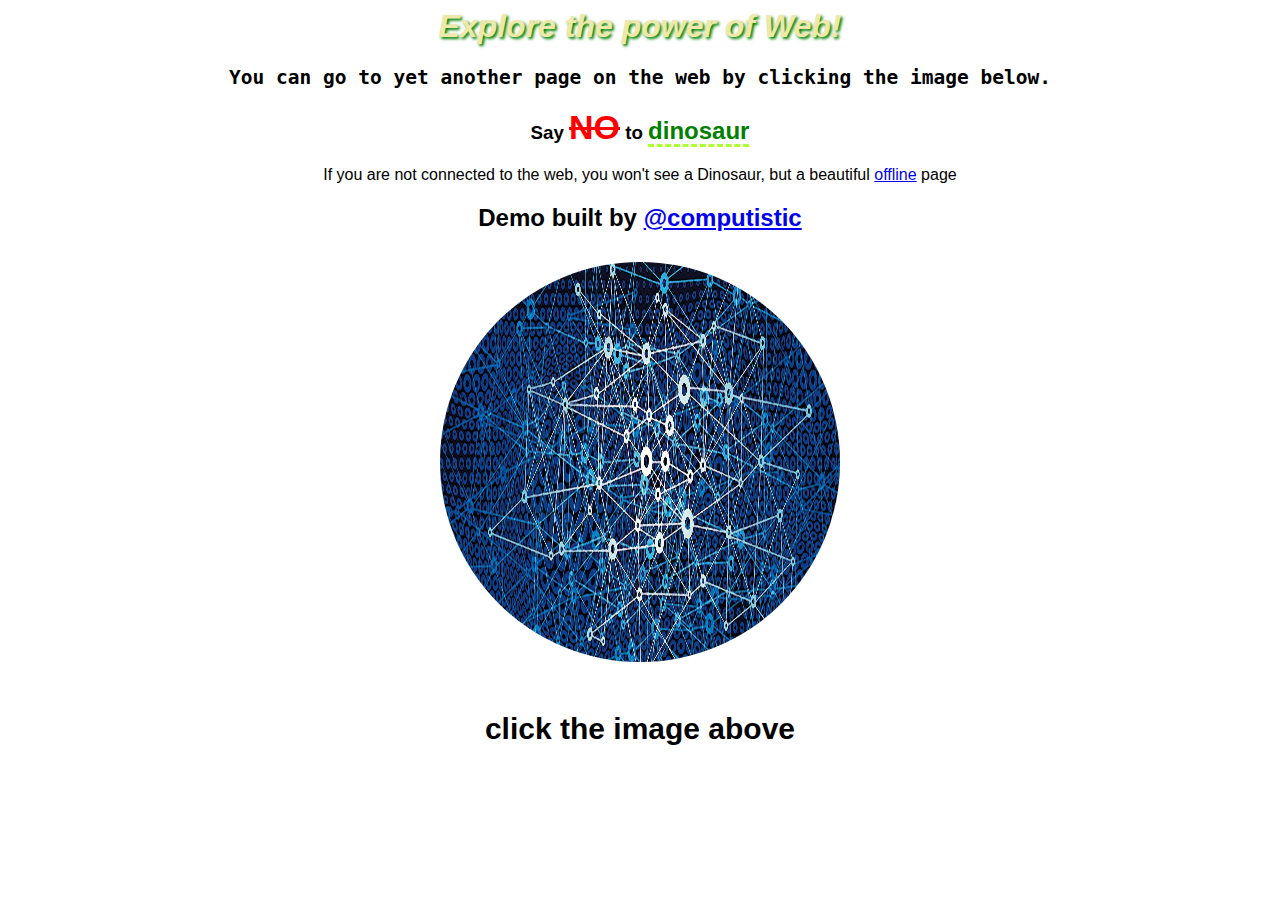
<file: custom-offline-page/index.html>
<html>
  <head>
    <title>Custom Offline Page: Experience the power of Service Workers</title>
    <link rel="stylesheet" href="styles.css">
  </head>
  <body>
    <div class="web-power">
      <h1 class="web-head">Explore the power of Web!</h1>
      <h2 class="web-description">You can go to yet another page on the web by clicking the image below.</h2>
      <h3>Say <span class="danger-text">NO</span> to <a href="http://apps.thecodepost.org/trex/trex.html" class="dinosaur-link">dinosaur</a></h3>
      <p>If you are not connected to the web, you won't see a Dinosaur, but a beautiful <a href="./offline">offline</a> page</p>
      <h2>Demo built by <a href="https://twitter.com/@computistic">@computistic</a></h2>
      <div class="web-link">
        <a href="./second-page">
          <img src="./worldwideweb.jpg" class="image-link" alt="Link image to a page on WorldWideWeb">
        </a>
        <h4>click the image above</h4>
      </div>
    </div>
    <script type="text/javascript" src="main.js"></script>
  </body>
</html>
</file>
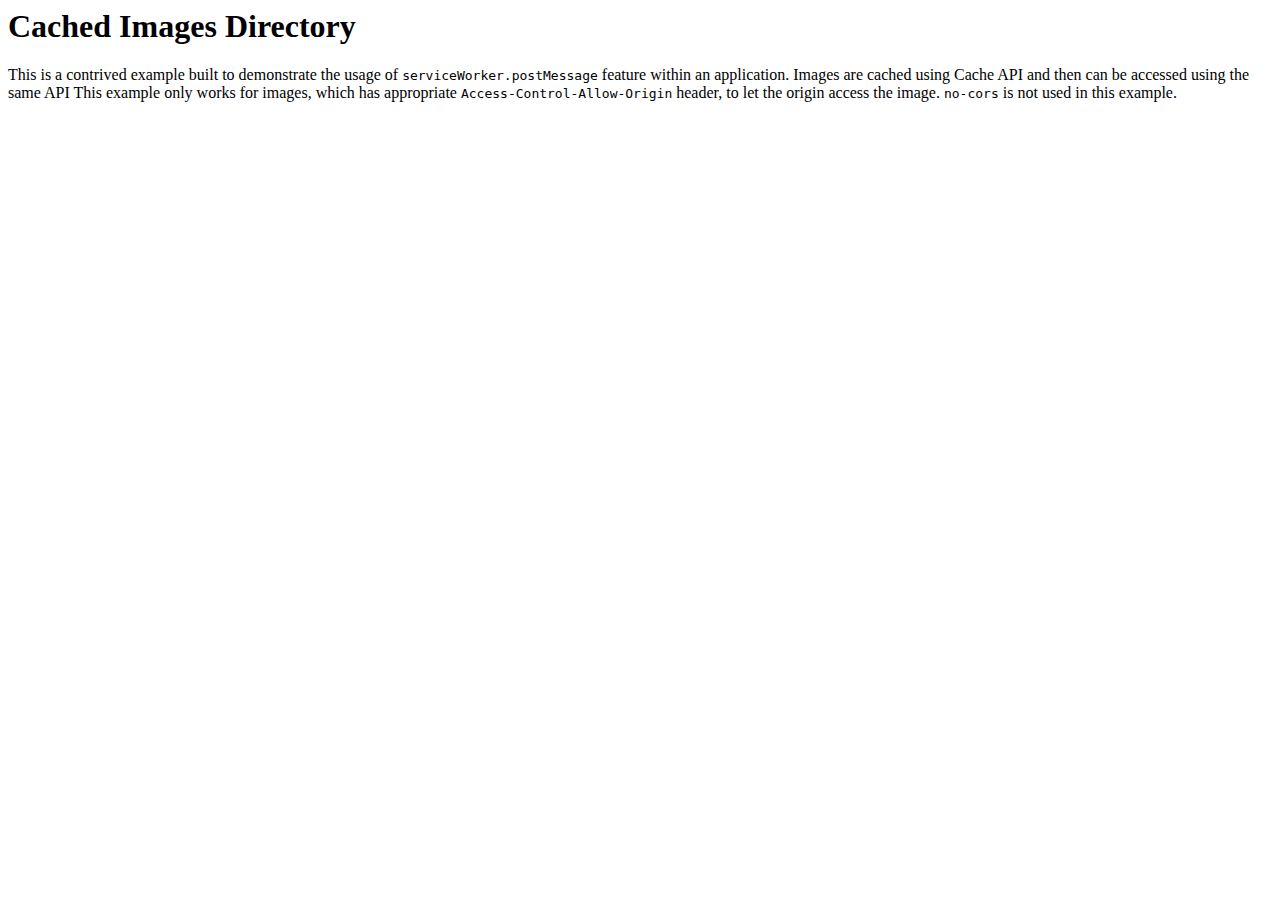
<file: images-directory/index.html>
<html>
  <head>
    <title>Cached Images Directory</title>
    <link rel="stylesheet" href="styles.css">
  </head>
  <body>
    <div class="container">
      <div class="header">
        <h1>Cached Images Directory</h1>
        <p>
          This is a contrived example built to demonstrate the usage of 
          <code>serviceWorker.postMessage</code>
          feature within an application. Images are cached using Cache API and then 
          can be accessed using the same API

          This example only works for images, which has appropriate
          <code>Access-Control-Allow-Origin</code> header, to let the origin
          access the image. <code>no-cors</code> is not used in this example.
        </p>
      </div>
      <div id="service-worker-status"></div>
      <div class="demo" style="display:none;">
        <div class="status">
          <h3>Log</h3>
          <div id="log">Most recent log will appear here</div>
        </div>
        <div class="api-control">
          <div class="image-control">
            <h3>Add/Delete Images</h3>
            <input type="text" id="image-input" placeholder="Enter image URL here">
            <button id="submit-image">Submit Image</button>
            <button id="delete-image">Delete Image</button>
          </div>
          <div class="button-controls">
            <button id="list-images">List All Images</button>
          </div>
        </div>
        
        <h2>Image List</h2>
        <!--Images List will rerender each time an image is cached using ServiceWorker-->
        <div id="images-list"></div>
      </div>
    </div>
    <script type="text/javascript" src="main.js"></script>
  </body>
</html>
</file>
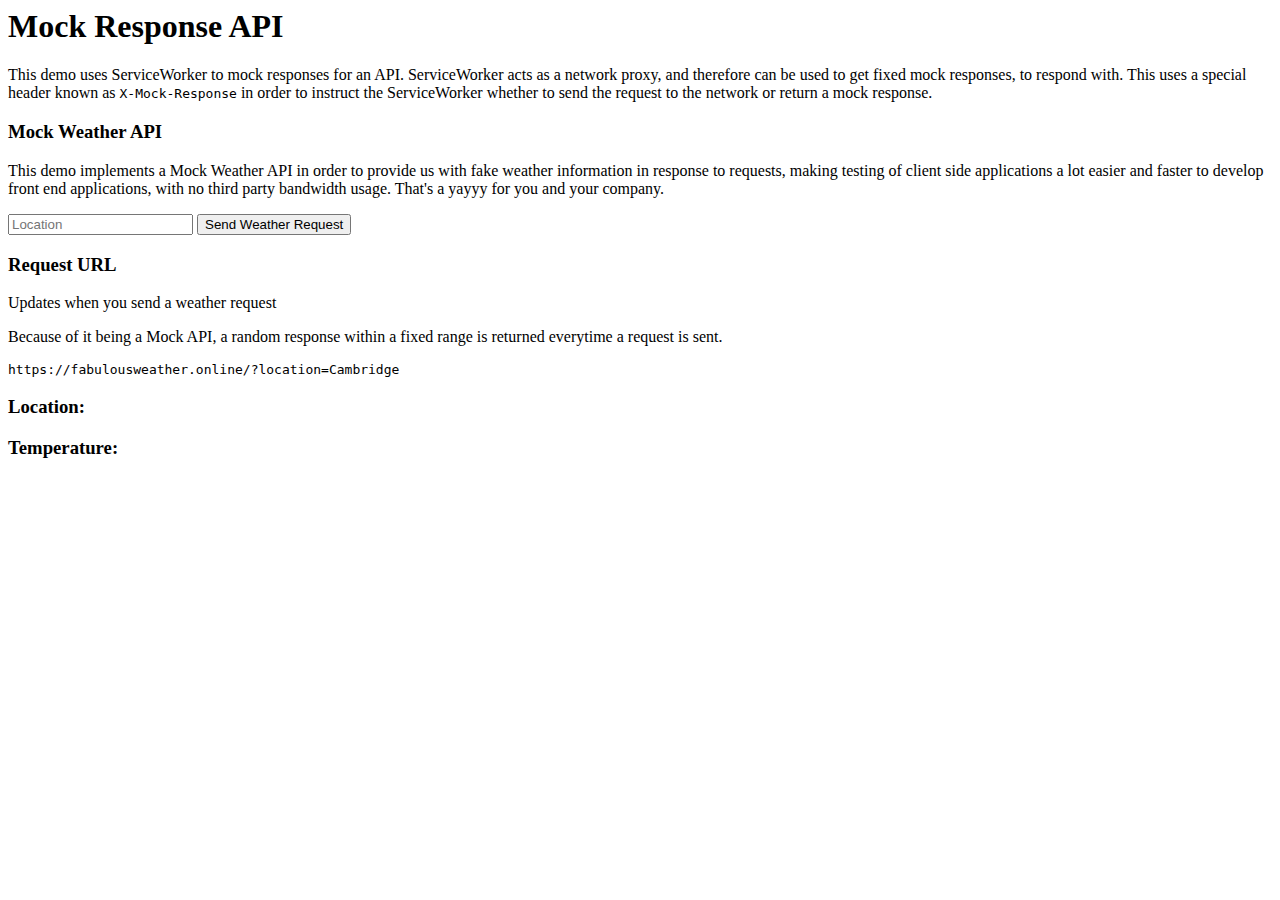
<file: mock-responses/index.html>
<html>
    <head>
        <title>Mock Responses using a ServiceWorker</title>
        <link rel="stylesheet" href="styles.css">
    </head>
    <body>
        <div class="header">
            <h1>Mock Response API</h1>
            <p>
                This demo uses ServiceWorker to mock responses for an API.
                ServiceWorker acts as a network proxy, and therefore can be 
                used to get fixed mock responses, to respond with.

                This uses a special header known as <code>X-Mock-Response</code>
                in order to instruct the ServiceWorker whether to send the request
                to the network or return a mock response.
            </p>
            <h3>Mock Weather API</h3>
            <p>
                This demo implements a Mock Weather API in order to provide us with fake
                weather information in response to requests, making testing of client side
                applications a lot easier and faster to develop front end applications,
                with no third party bandwidth usage. That's a yayyy for you and your company.
            </p>
        </div>
        <div class="api-response-body">
            <div class="api-input">
                <input type="text" placeholder="Location" id="location-input">
                <button id="send-request">Send Weather Request</button>
            </div>
            <div class="request-url">
                <h3>Request URL</h3>
                <p>Updates when you send a weather request</p>
                <p>
                    Because of it being a Mock API, a random response within a fixed range is returned
                    everytime a request is sent.
                </p>
                <code>
                    https://fabulousweather.online/?location=<span class="location">Cambridge</span>
                </code>
            </div>
            <div class="response">
                <h3>Location: </h3><span id="response-location"></span>
                <h3>Temperature: </h3><span id="response-temperature"></span>
            </div>
        </div>
        <script type="text/javascript" src="main.js"></script>
    </body>
</html>
</file>
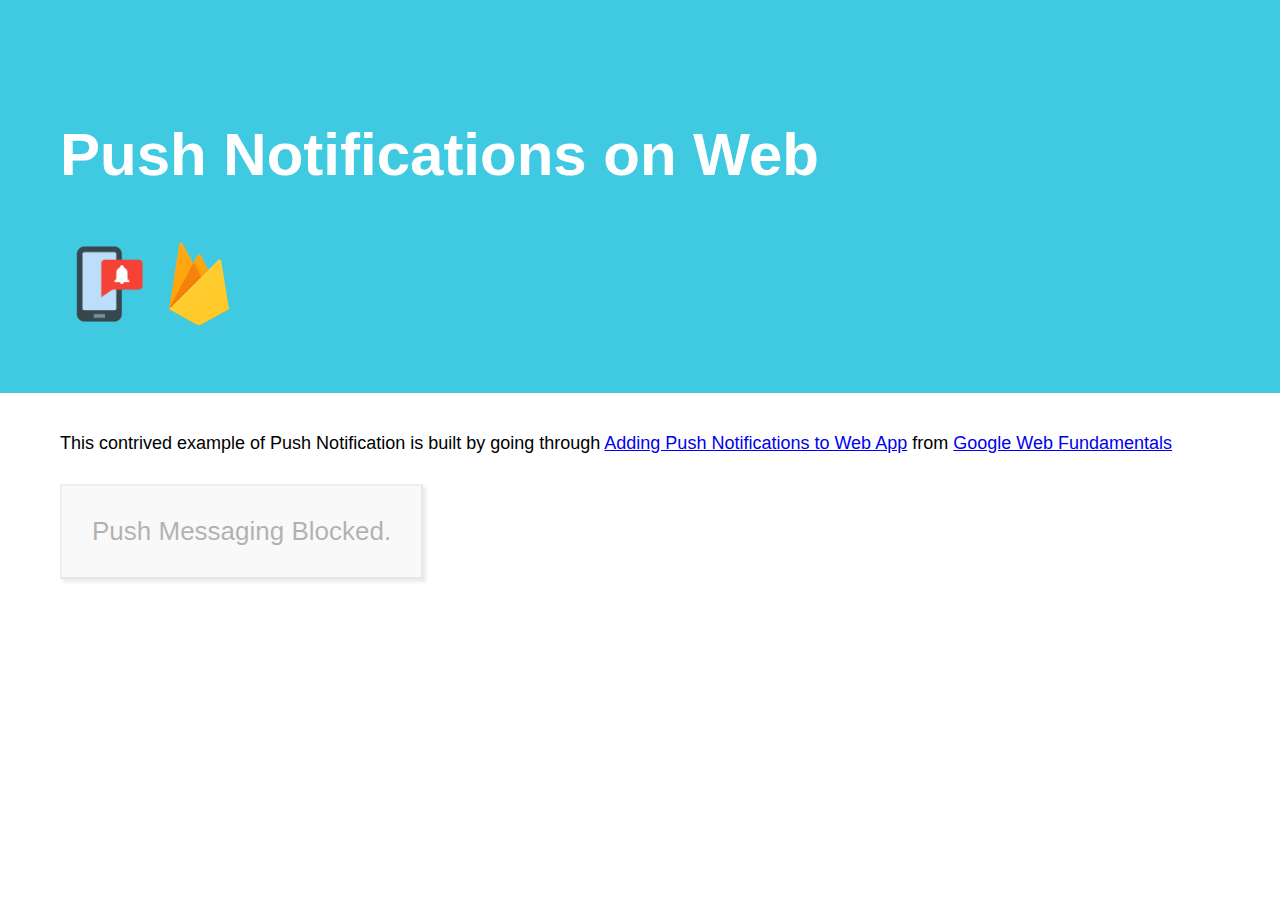
<file: push-notifications/index.html>
<html>
  <head>
    <title>Push Notiifications</title>
    <link rel="stylesheet" href="styles.css">
  </head>
  <body>
    <header class="layout-header">
      <span class="header-text">Push Notifications on Web</span>
      <div class="images-list">
        <img src="push.png" alt="Push Notifications on Mobile image" class="image">
        <img src="firebase.png" alt="Firebase logo" class="image">
      </div>
    </header>
    <div class="container">
      <div class="description">
        This contrived example of Push Notification is built
        by going through <a href="https://developers.google.com/web/fundamentals/getting-started/codelabs/push-notifications/">Adding Push Notifications to Web App</a>
        from <a href="https://developers.google.com/web/fundamentals">Google Web Fundamentals</a>
      </div>
      <div class="enable-messaging">
        <button id="push" href="#" class="material-button push-button" disabled>Enable Push Messaging</button>
      </div>
      <div class="push-subscription is-invisible">
        <div class="head">Details of the Push Subscription</div>
        <div class="details json">{"hello": "world"}</div>
      </div>
    </div>
    <script src="main.js" type="text/javascript"></script>
  </body>
</html>
</file>
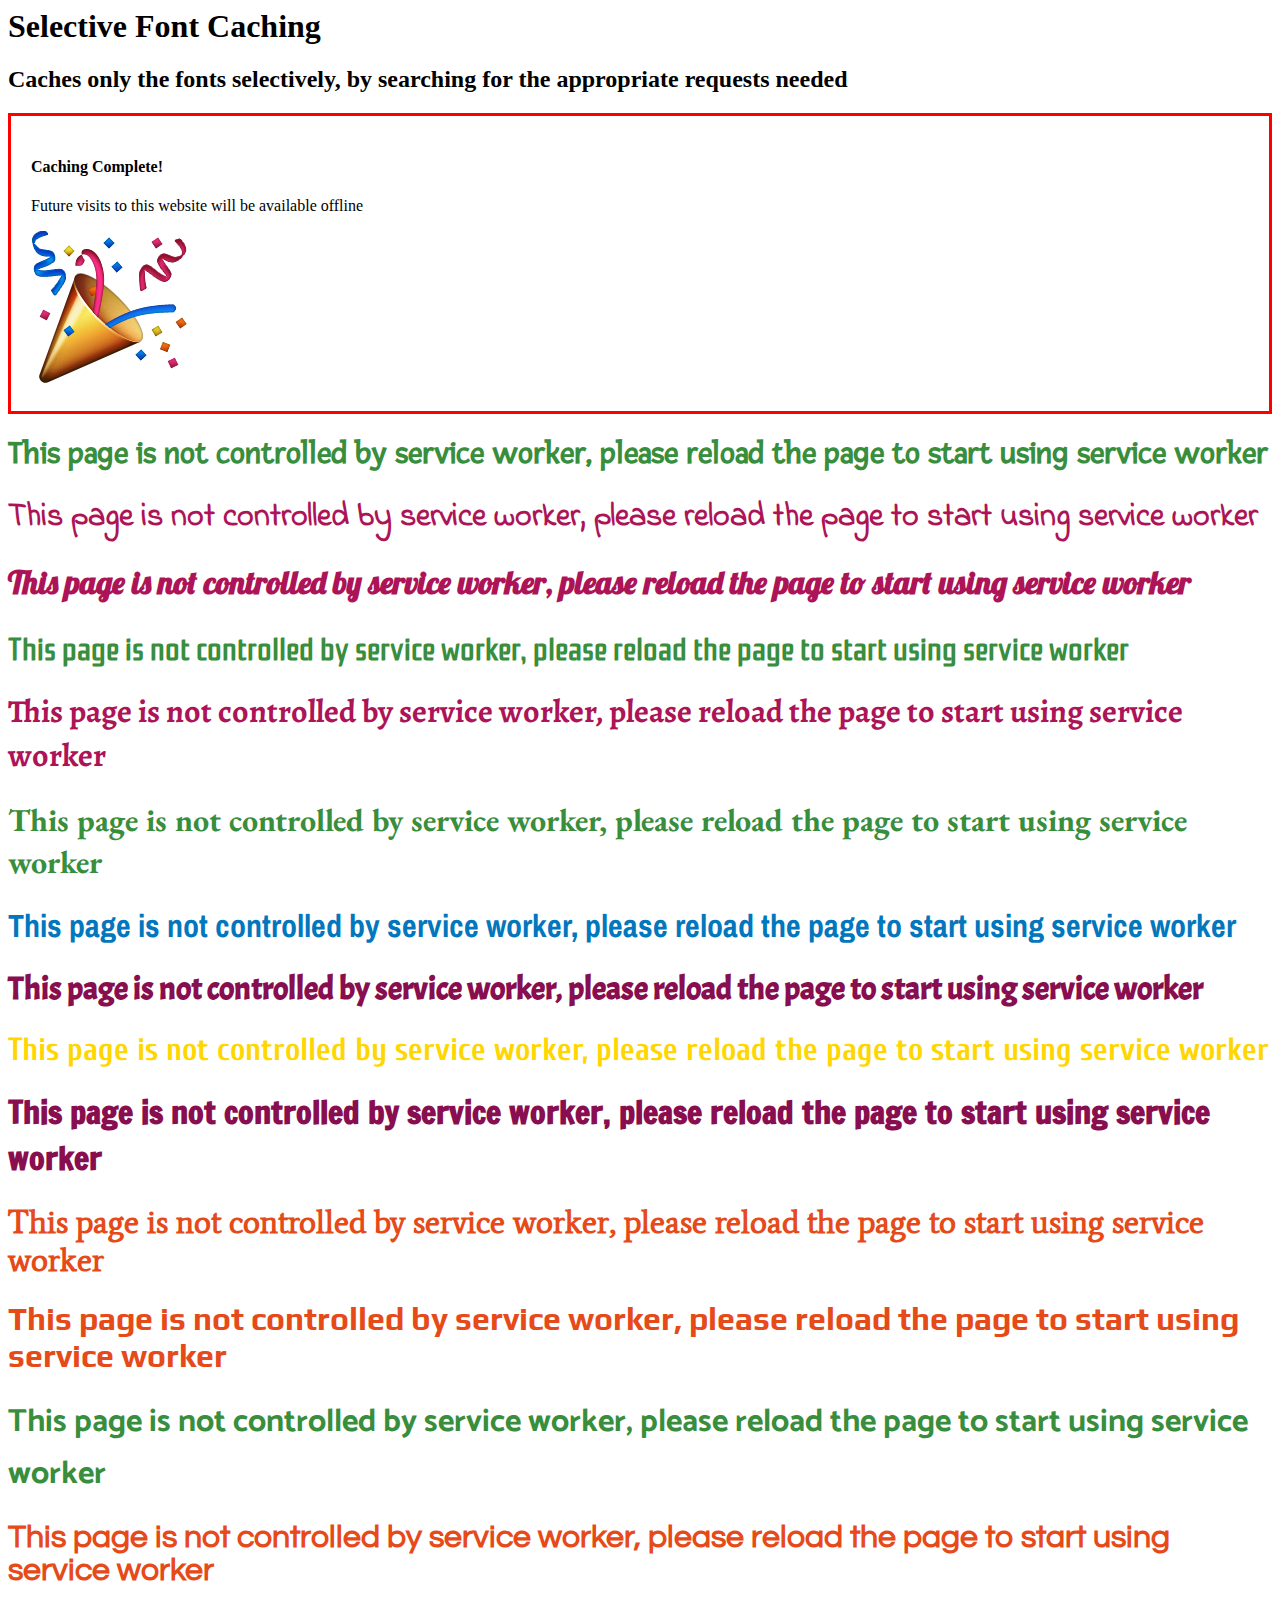
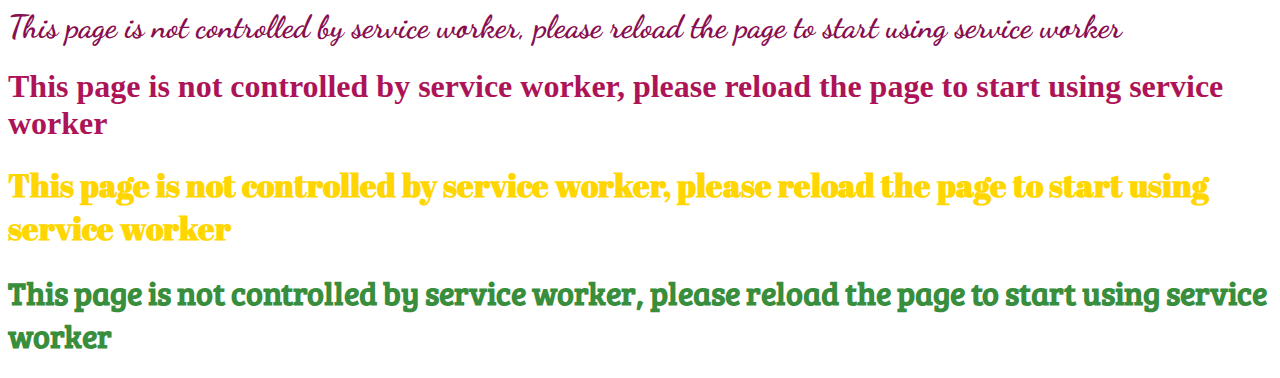
<file: selective-font-caching/index.html>
<html>
  <head>
    <title>ServiceWorker Font Caching</title>
    <link rel="stylesheet" href="styles.css">
    <link href="https://fonts.googleapis.com/css?family=Fresca|Indie+Flower|Lobster|Rationale" rel="stylesheet">
    <link href="https://fonts.googleapis.com/css?family=Abril+Fatface|Acme|Alegreya|Archivo+Narrow|Average|Bree+Serif|Catamaran|Cuprum|Dancing+Script|EB+Garamond|Exo+2|Francois+One|Play|Questrial" rel="stylesheet">
  </head>
  <body>
    <div class="header">
      <h1>Selective Font Caching</h1>
      <h2>Caches only the fonts selectively, by searching for the appropriate requests needed</h2>
      <div id="caching-complete">
        <h4>Caching Complete!</h4>
        <p>Future visits to this website will be available offline</p>
        <img src="tada.png" alt="">
      </div>
      <div id="fonts">
        <div id="fonts-text"></div> 
      </div>
      <script src="main.js"></script>
    </div>
  </body>
</html>
</file>
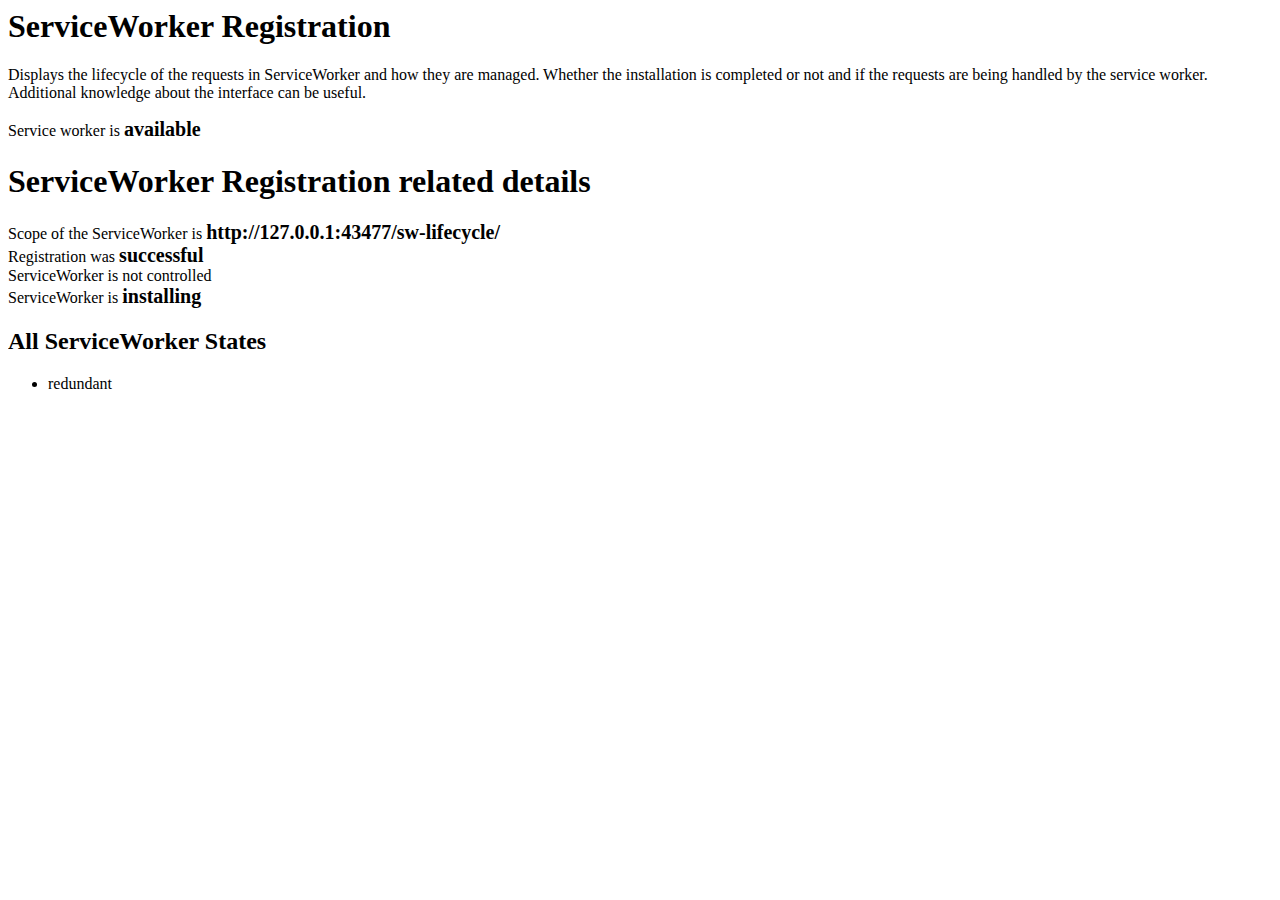
<file: sw-lifecycle/index.html>
<html>
  <head>
    <title>ServiceWorker Registration</title>
    <style type="text/css">
      .danger {
        color: red;
      }

      span {
        font-weight: bold;
        font-size: 20px;
      }
    </style>
  </head>
  <body>
    <div class="description">
      <h1>ServiceWorker Registration</h1>
      <p>
        Displays the lifecycle of the requests in ServiceWorker and how they are managed.
        Whether the installation is completed or not and if the requests are being handled
        by the service worker.

        Additional knowledge about the interface can be useful.
      </p>
    </div>
    <div class="serviceworker">
      <div id="availability">Service worker is <b><span id="available"></span></b></div>
      
      <div class="serviceworker-registration">
        <h1>ServiceWorker Registration related details</h1>
        <div id="scopePlace">Scope of the ServiceWorker is <span id="scope"></span></div>
        <div id="registration"></div>
        <div id="controlled"></div>
        <div id="serviceWorkerState">ServiceWorker is <span id="state"></span></div>
        <div id="all-states">
          <h2>All ServiceWorker States</h2>
          <ul id="serviceworker-states"></ul>
        </div>
      </div>
    </div>
    <script src="main.js" type="text/javascript"></script>
  </body>
</html>
</file>
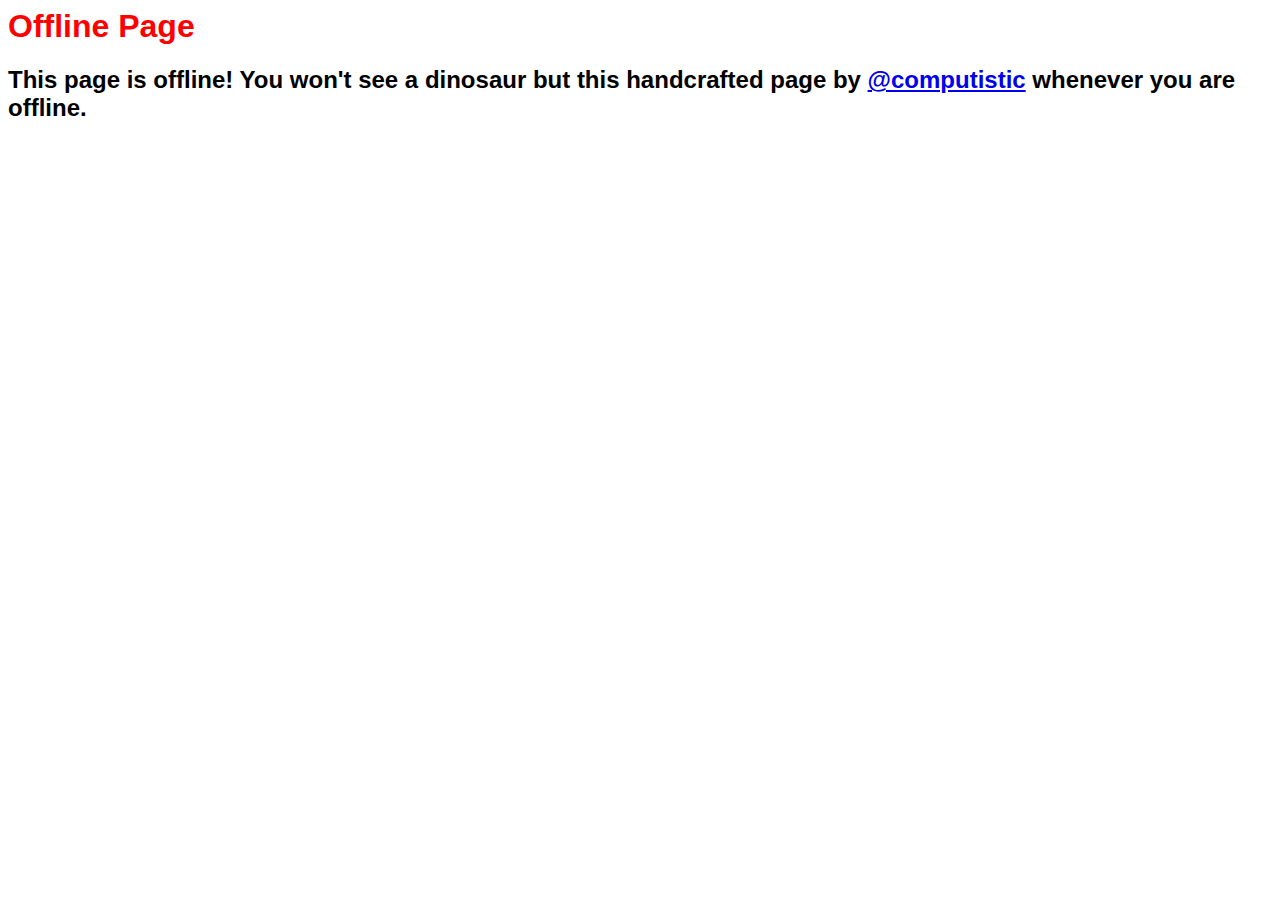
<file: custom-offline-page/offline.html>
<html>
  <head>
    <title>Offline Page</title>
    <style type="text/css">
      body {
        font-family: Arial, Helvetica, sans-serif;
      }
      
      h1 {
        color: red;
      }
    </style>
  </head>
  <body>
    <h1>Offline Page</h1>
    <h2>
      This page is offline! You won't see a dinosaur but this handcrafted page by
      <a href="https://twitter.com/@computistic">@computistic</a> whenever you are offline.
    </h2>
  </body>
</html>
</file>
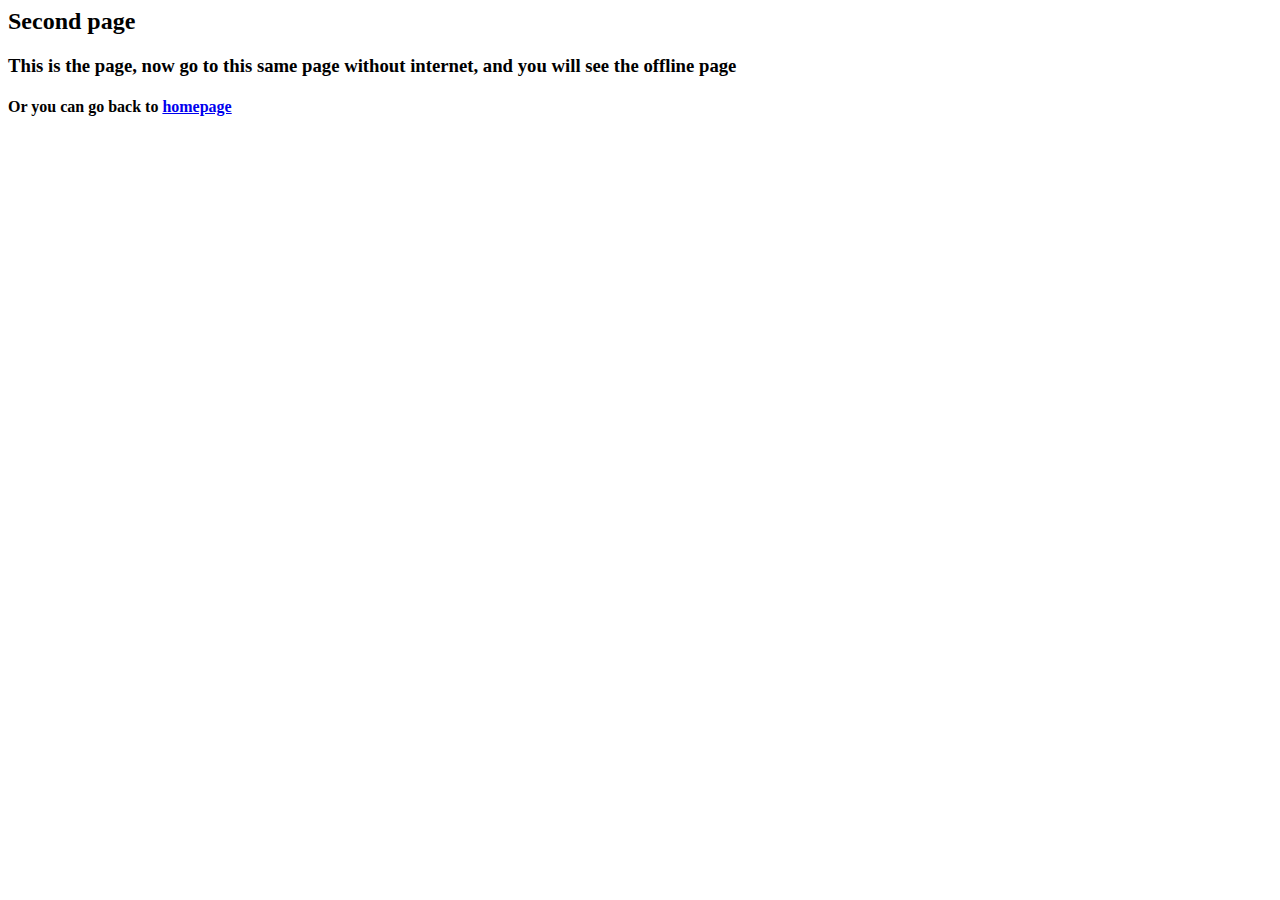
<file: custom-offline-page/second-page.html>
<html>
  <head>
    <title>Custom Offline Page: Second Page</title>
  </head>
  <body>
    <div class="main">
      <h2>Second page</h2>
      <h3>This is the page, now go to this same page without internet, and you will see the offline page</h3>
      <h4>Or you can go back to <a href="./">homepage</a></h4>
    </div>
  </body>
</html>
</file>
<file: custom-offline-page/styles.css>
.web-power {
  margin: auto;
  text-align: center;
  font-family: 'Open Sans', Arial, Helvetica, sans-serif;
}

.web-head {
  font-style: italic;
  color: palegoldenrod;
  text-shadow: 2px 2px 3px green;
}

.web-description {
  font-family: monospace;
}

span.danger-text {
  color: red;
  text-decoration: line-through;
  font-size: 34px;
}

a.dinosaur-link {
  text-decoration: none;
  color: green;
  border-bottom: 3px greenyellow dashed;
  font-size: 24px;
}

.image-link {
  border: 10px transparent solid;
  border-radius: 300px;
  width: 400px;
  height: 400px;
}

.image-link:hover {
  border: 10px green solid;
}

h4 {
  font-size: 30px;
}
</file>
<file: images-directory/styles.css>
.button-controls {
  margin-top: 10px;
}

.image-thumb {
  width: 80px;
  border: 1px black solid;
  margin: 20px;
}

.no-images {
  margin: 20px;
  text-align: left;
  font-family: Arial, Helvetica, sans-serif;
  color: white;
  opacity: 0.8;
}

#images-list {
  background-color: grey;
  border-radius: 10px;
}
</file>
<file: mock-responses/styles.css>
.request-url .weather {
  background-color: yellow;
}
</file>
<file: push-notifications/styles.css>
body {
  margin: 0px;
  font-family: Arial, Helvetica, sans-serif;
}

.layout-header {
  margin: 0px;
  padding: 60px;
  padding-top: 120px;
  background-color: #40cae1;
}

.layout-header .header-text {
  font-family: Verdana, Geneva, Tahoma, sans-serif;
  font-weight: normal;
  font-size: 60px;
  font-weight: bold;
  color: white;
}

.layout-header .image {
  height: 90px;
  margin-top: 50px;
}

.container {
  padding-top: 40px;
  padding-left: 60px;
}

.container .description {
  font-size: 18px;
}

.enable-messaging {
  margin-top: 30px;
}

.material-button {
  text-decoration: none;
  display: inline-block;
  color: black;
  background-color: #ececec;
  padding: 30px;
  font-size: 26px;
  box-shadow: 3px 3px 3px silver;
}

.material-button:active {
  border: 1px #ececec solid;
  box-shadow: 0px 0px 0px white;
}

button.material-button:disabled {
  opacity: 0.3;
}

.push-subscription {
  margin-top: 30px;
  margin-right: 20px;
  padding-top: 10px;
  border-top: 1px silver solid;
}

.push-subscription .head {
  margin: 10px;
  font-family: Arial, Helvetica, sans-serif;
  font-size: 36px;
  font-weight: 600;
}

.json {
  background-color: silver;
  padding: 30px;
  border: 1px lightsteelblue solid;
  border-radius: 8px;
  font-family: monospace;
  font-size: 20px;
  word-wrap: break-word;
}

.is-invisible {
  display: none;
}
</file>
<file: selective-font-caching/styles.css>
#caching-complete {
  border: 3px red solid;
  padding: 20px;
  display: none;
}
</file>
